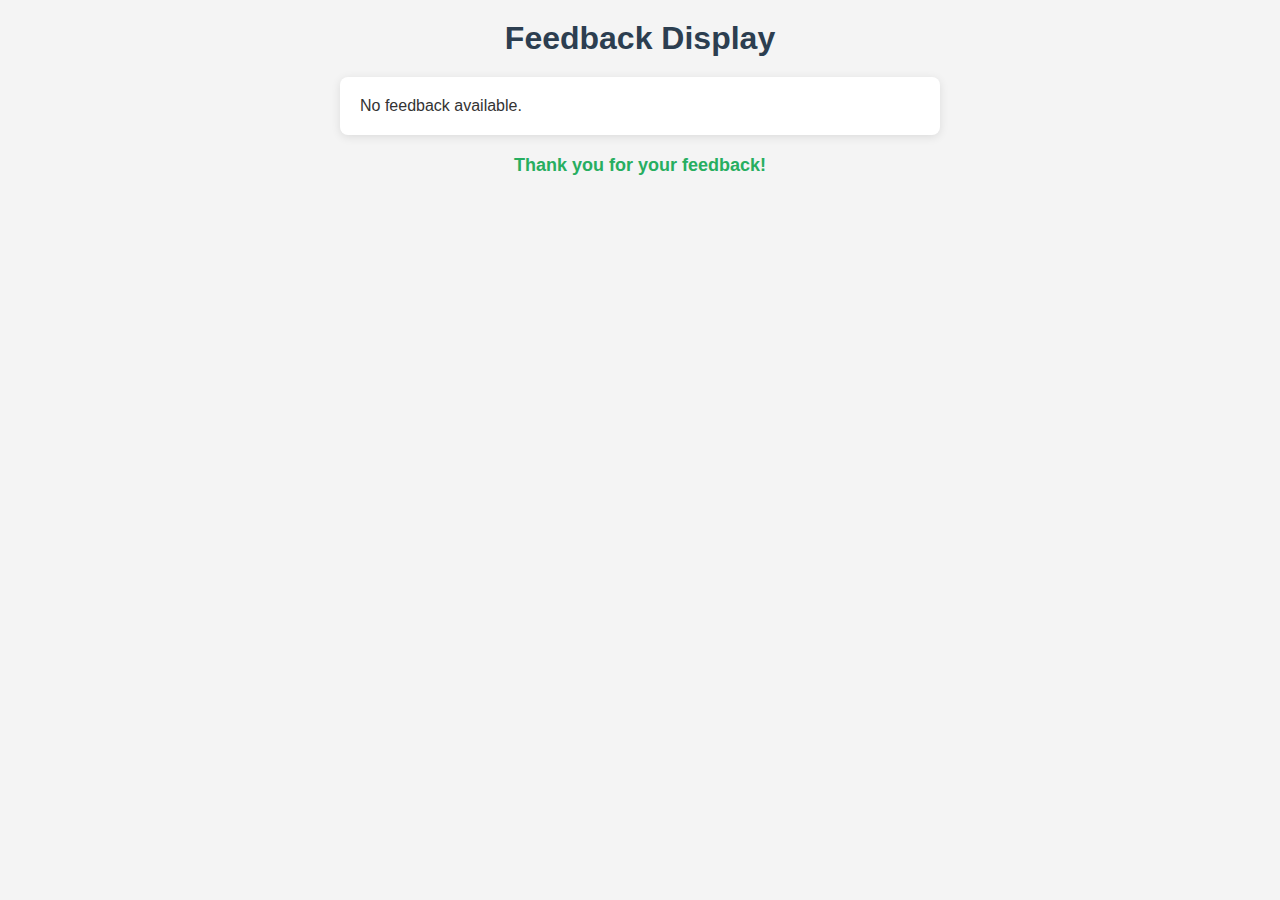
<file: feedback-display.html>
<!DOCTYPE html>
<html lang="en">
<head>
    <meta charset="UTF-8">
    <meta name="viewport" content="width=device-width, initial-scale=1.0">
    <title>Feedback Display</title>
    <style>
        * {
            margin: 0;
            padding: 0;
            box-sizing: border-box;
        }

        body {
            font-family: Arial, sans-serif;
            background-color: #f4f4f4;
            color: #333;
            padding: 20px;
            text-align: center;
        }

        h1 {
            color: #2c3e50;
            margin-bottom: 20px; 
        }

        #feedback-display {
            background-color: #ffffff; 
            border-radius: 8px; 
            box-shadow: 0 2px 10px rgba(0, 0, 0, 0.1); 
            margin: 20px auto; 
            padding: 20px; 
            width: 80%; 
            max-width: 600px; 
            text-align: left; 
        }

        .feedback-item {
            border-bottom: 1px solid #eee; 
            padding: 10px 0; 
        }

        .feedback-item:last-child {
            border-bottom: none; 
        }

        .thank-you-message {
            margin-top: 20px; 
            font-size: 18px; 
            color: #27ae60; 
            text-align: center; 
            font-weight: bold; 
        }

        
        @media (max-width: 600px) {
            #feedback-display {
                width: 90%; 
            }
        }
    </style>
</head>
<body>
    <h1>Feedback Display</h1>
    <div id="feedback-display"></div>
    <div class="thank-you-message">Thank you for your feedback!</div>
    
    <script>
        document.addEventListener("DOMContentLoaded", () => {
            const feedbackDisplay = document.getElementById("feedback-display");
            const name = localStorage.getItem("feedbackName");
            const message = localStorage.getItem("feedbackMessage");

            if (feedbackDisplay) {
                if (name && message) {
                    feedbackDisplay.innerHTML = `
                        <div class="feedback-item">
                            <strong>Name:</strong> ${name}<br>
                            <strong>Message:</strong> ${message}
                        </div>`;
                } else {
                    feedbackDisplay.innerHTML = '<p>No feedback available.</p>';
                }
            }

            
            localStorage.removeItem("feedbackName");
            localStorage.removeItem("feedbackMessage");
        });
    </script>
</body>
</html>
</file>
